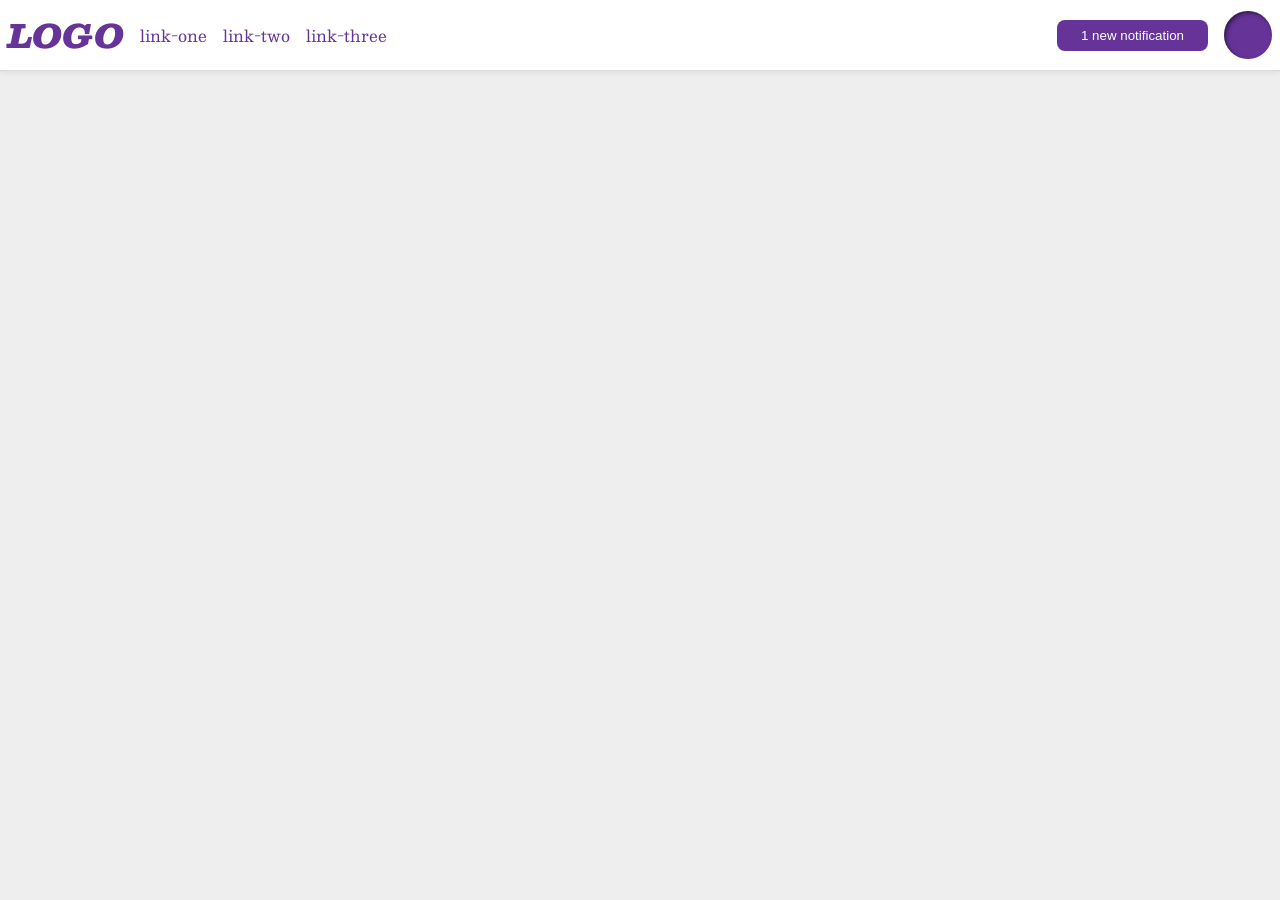
<file: foundations/flex/03-flex-header-2/index.html>
<!doctype html>
<html lang="en">
  <head>
    <meta charset="UTF-8" />
    <meta http-equiv="X-UA-Compatible" content="IE=edge" />
    <meta name="viewport" content="width=device-width, initial-scale=1.0" />
    <title>Flex Header 2</title>
    <link rel="stylesheet" href="style.css" />
  </head>
  <body>
    <div class="header">
      <div class="left">
        <div class="logo">LOGO</div>
        <ul class="links">
          <li><a href="https://google.com">link-one</a></li>
          <li><a href="https://google.com">link-two</a></li>
          <li><a href="https://google.com">link-three</a></li>
        </ul>
      </div>
      <div class="right">
        <button class="notifications">1 new notification</button>
        <div class="profile-image"></div>
      </div>
    </div>
  </body>
</html>
</file>
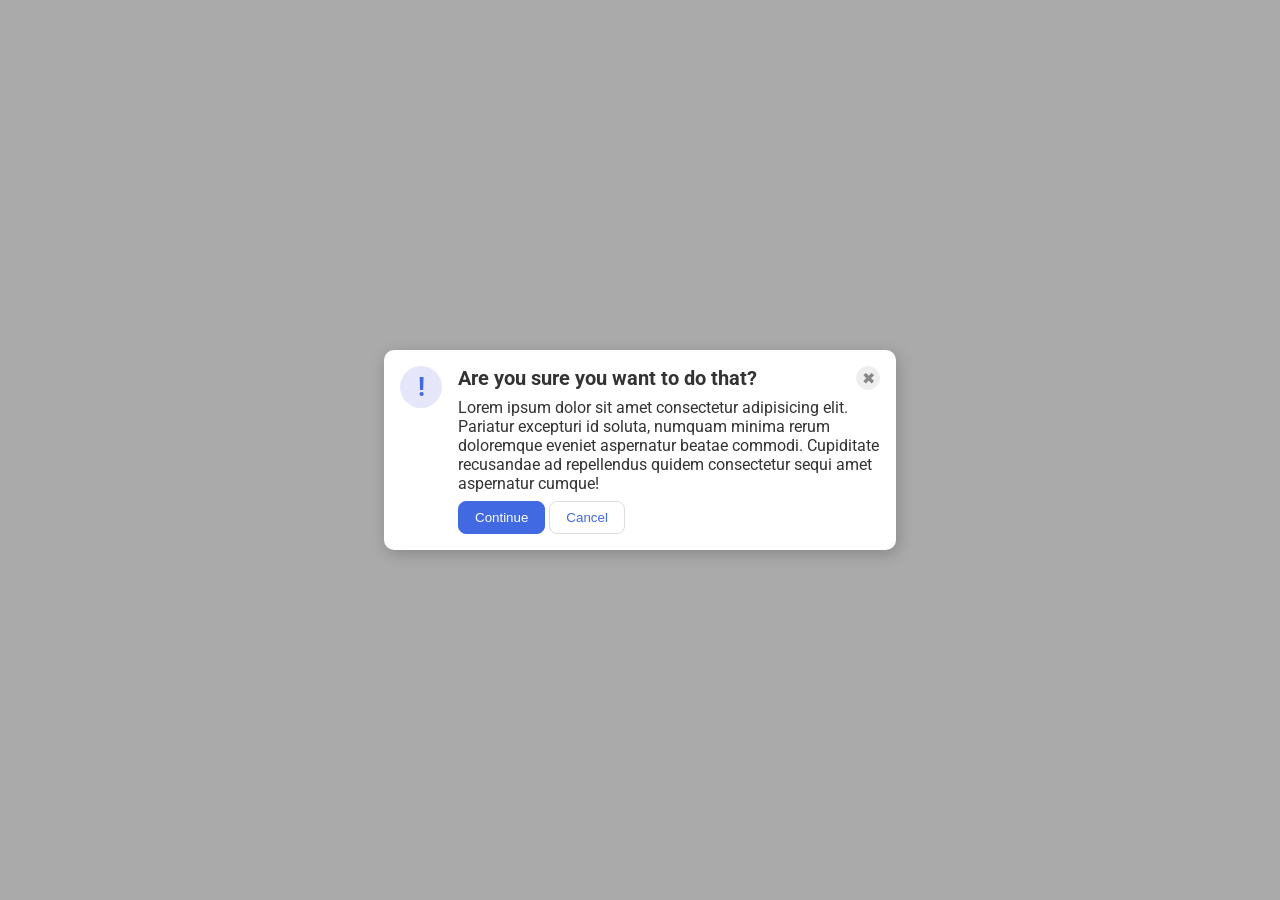
<file: foundations/flex/05-flex-modal/index.html>
<!doctype html>
<html lang="en">
  <head>
    <meta charset="UTF-8" />
    <meta http-equiv="X-UA-Compatible" content="IE=edge" />
    <meta name="viewport" content="width=device-width, initial-scale=1.0" />
    <link rel="stylesheet" href="style.css" />
    <title>Modal</title>
  </head>
  <body>
    <div class="modal">
      <div class="icon">!</div>
      <div class="content">
        <div class="header">
          Are you sure you want to do that?
          <button class="close-button">✖</button>
        </div>

        <div class="text">
          Lorem ipsum dolor sit amet consectetur adipisicing elit. Pariatur
          excepturi id soluta, numquam minima rerum doloremque eveniet
          aspernatur beatae commodi. Cupiditate recusandae ad repellendus quidem
          consectetur sequi amet aspernatur cumque!
        </div>
        <button class="continue">Continue</button>
        <button class="cancel">Cancel</button>
      </div>
    </div>
  </body>
</html>
</file>
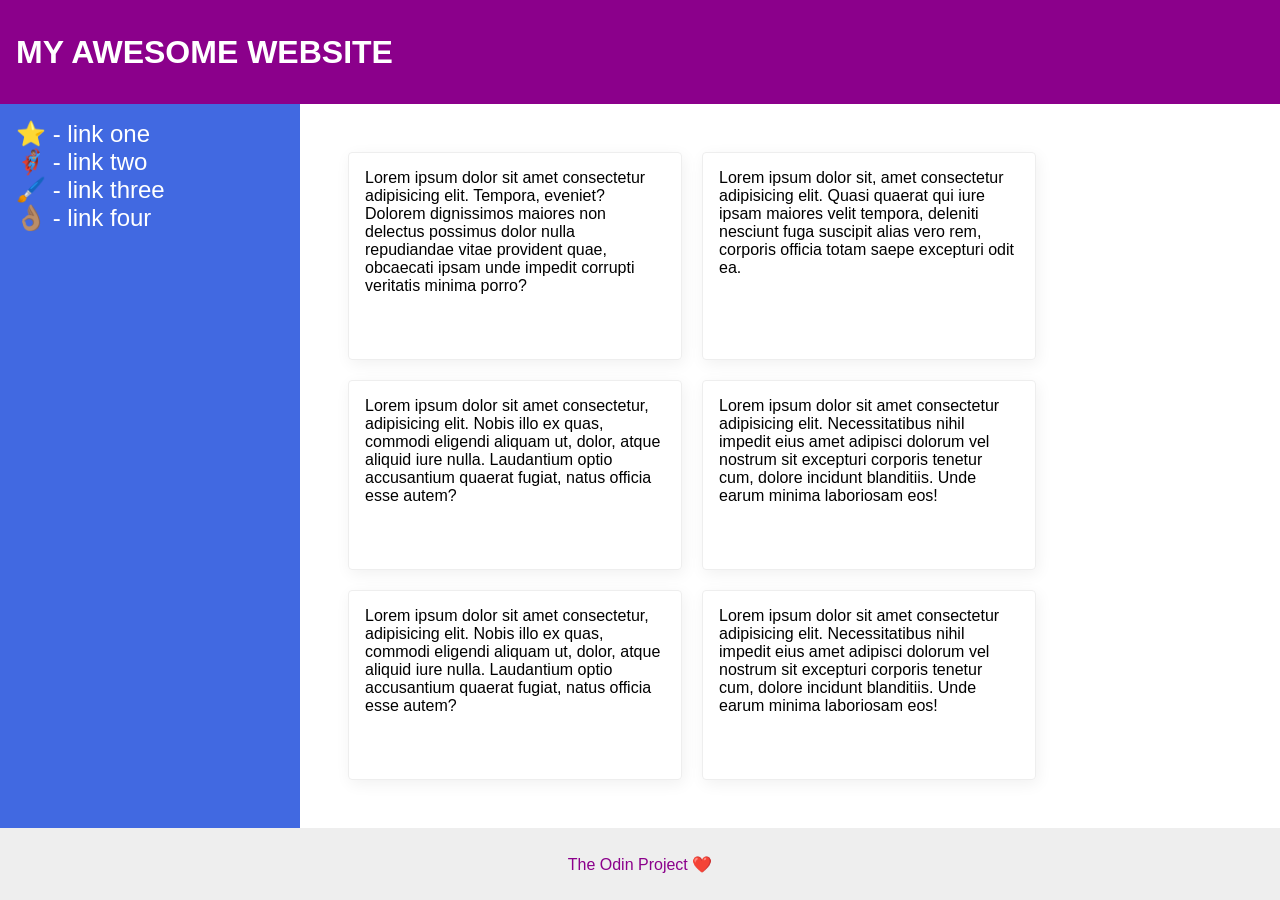
<file: foundations/flex/07-flex-layout-2/index.html>
<!DOCTYPE html>
<html lang="en">
  <head>
    <meta charset="UTF-8" />
    <meta http-equiv="X-UA-Compatible" content="IE=edge" />
    <meta name="viewport" content="width=device-width, initial-scale=1.0" />
    <title>The Holy Grail</title>
    <link rel="stylesheet" href="style.css" />
  </head>
  <body>
    <div class="header">MY AWESOME WEBSITE</div>

    <div class="content">
      <div class="sidebar">
        <ul>
          <li><a href="#">⭐ - link one</a></li>
          <li><a href="#">🦸🏽‍♂️ - link two</a></li>
          <li><a href="#">🖌️ - link three</a></li>
          <li><a href="#">👌🏽 - link four</a></li>
        </ul>
      </div>
      <div class="cards">
        <div class="card">
          Lorem ipsum dolor sit amet consectetur adipisicing elit. Tempora,
          eveniet? Dolorem dignissimos maiores non delectus possimus dolor nulla
          repudiandae vitae provident quae, obcaecati ipsam unde impedit
          corrupti veritatis minima porro?
        </div>
        <div class="card">
          Lorem ipsum dolor sit, amet consectetur adipisicing elit. Quasi
          quaerat qui iure ipsam maiores velit tempora, deleniti nesciunt fuga
          suscipit alias vero rem, corporis officia totam saepe excepturi odit
          ea.
        </div>
        <div class="card">
          Lorem ipsum dolor sit amet consectetur, adipisicing elit. Nobis illo
          ex quas, commodi eligendi aliquam ut, dolor, atque aliquid iure nulla.
          Laudantium optio accusantium quaerat fugiat, natus officia esse autem?
        </div>
        <div class="card">
          Lorem ipsum dolor sit amet consectetur adipisicing elit.
          Necessitatibus nihil impedit eius amet adipisci dolorum vel nostrum
          sit excepturi corporis tenetur cum, dolore incidunt blanditiis. Unde
          earum minima laboriosam eos!
        </div>
        <div class="card">
          Lorem ipsum dolor sit amet consectetur, adipisicing elit. Nobis illo
          ex quas, commodi eligendi aliquam ut, dolor, atque aliquid iure nulla.
          Laudantium optio accusantium quaerat fugiat, natus officia esse autem?
        </div>
        <div class="card">
          Lorem ipsum dolor sit amet consectetur adipisicing elit.
          Necessitatibus nihil impedit eius amet adipisci dolorum vel nostrum
          sit excepturi corporis tenetur cum, dolore incidunt blanditiis. Unde
          earum minima laboriosam eos!
        </div>
      </div>
    </div>

    <div class="footer">The Odin Project ❤️</div>
  </body>
</html>
</file>
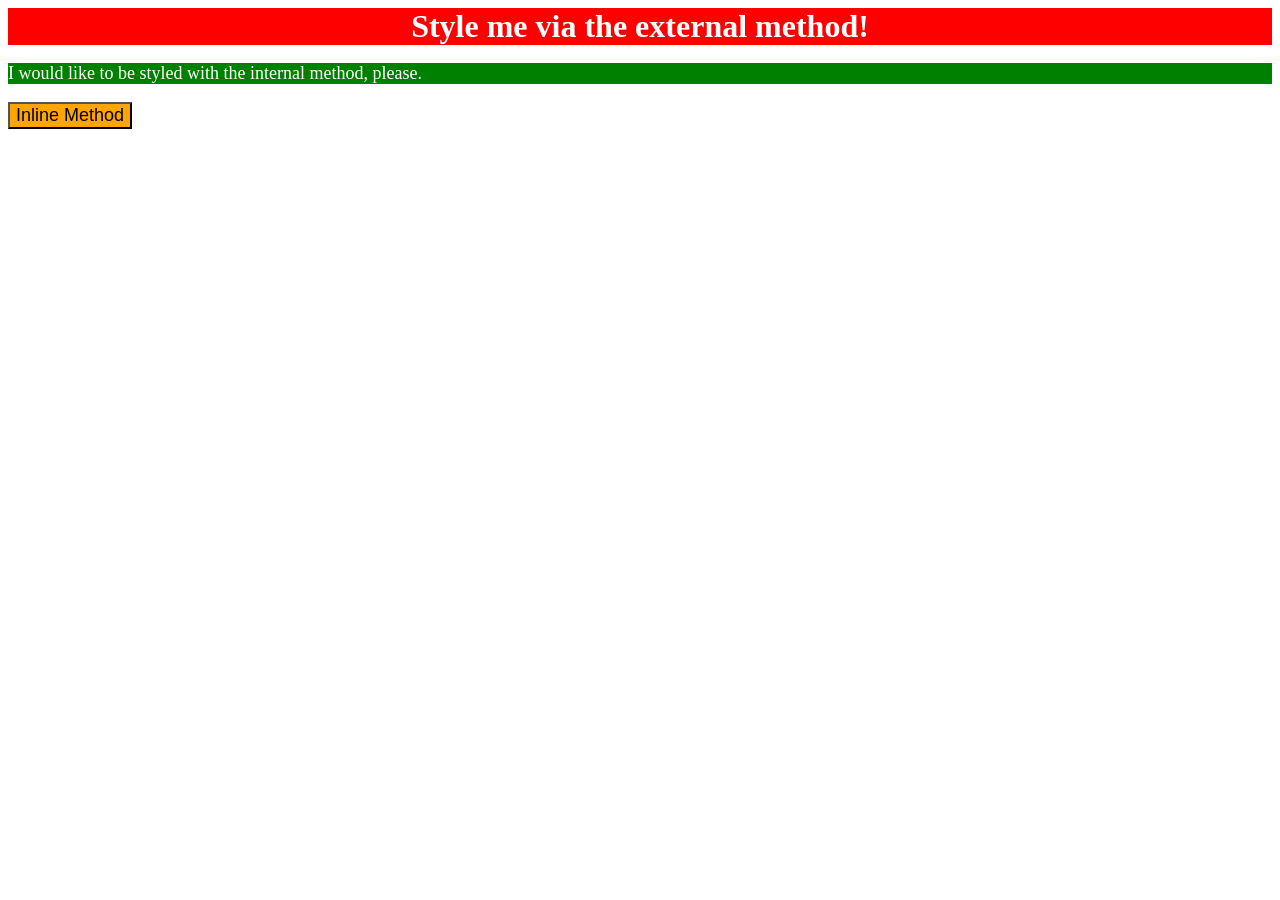
<file: foundations/intro-to-css/01-css-methods/index.html>
<!DOCTYPE html>
<html lang="en">
  <head>
    <meta charset="UTF-8" />
    <meta http-equiv="X-UA-Compatible" content="IE=edge" />
    <meta name="viewport" content="width=device-width, initial-scale=1.0" />
    <title>Methods for Adding CSS</title>
    <link rel="stylesheet" href="style.css" />
    <style>
      p {
        color: white;
        background-color: green;
        font-size: 18px;
      }
    </style>
  </head>
  <body>
    <div>Style me via the external method!</div>
    <p>I would like to be styled with the internal method, please.</p>
    <button style="background-color: orange; font-size: 18px">
      Inline Method
    </button>
  </body>
</html>
</file>
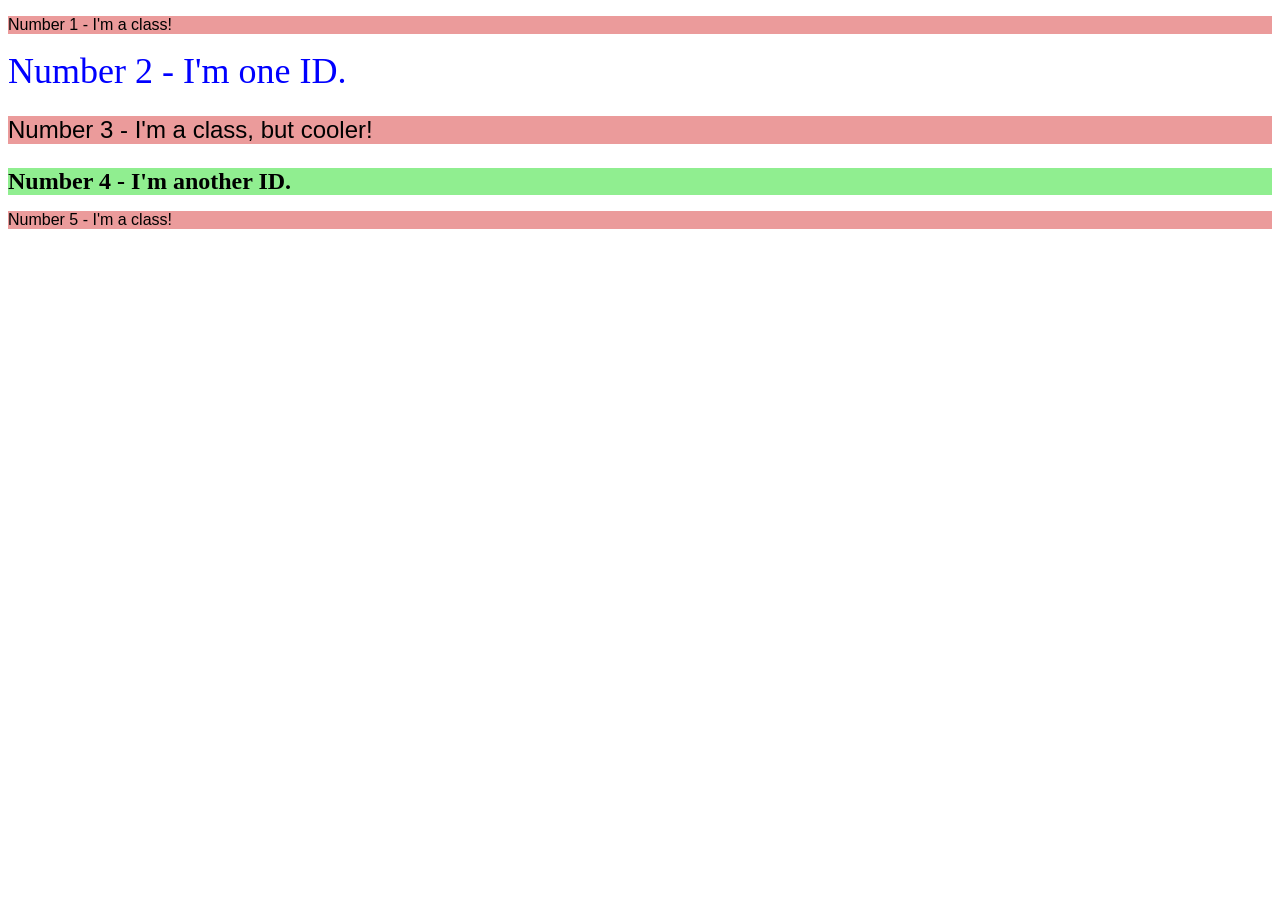
<file: foundations/intro-to-css/02-class-id-selectors/index.html>
<!DOCTYPE html>
<html lang="en">
  <head>
    <meta charset="UTF-8" />
    <meta http-equiv="X-UA-Compatible" content="IE=edge" />
    <meta name="viewport" content="width=device-width, initial-scale=1.0" />
    <title>Class and ID Selectors</title>
    <link rel="stylesheet" href="style.css" />
  </head>
  <body>
    <p class="odd-num">Number 1 - I'm a class!</p>
    <div id="even">Number 2 - I'm one ID.</div>
    <p class="odd-num adjust-font-size">Number 3 - I'm a class, but cooler!</p>
    <div id="last">Number 4 - I'm another ID.</div>
    <p class="odd-num">Number 5 - I'm a class!</p>
  </body>
</html>
</file>
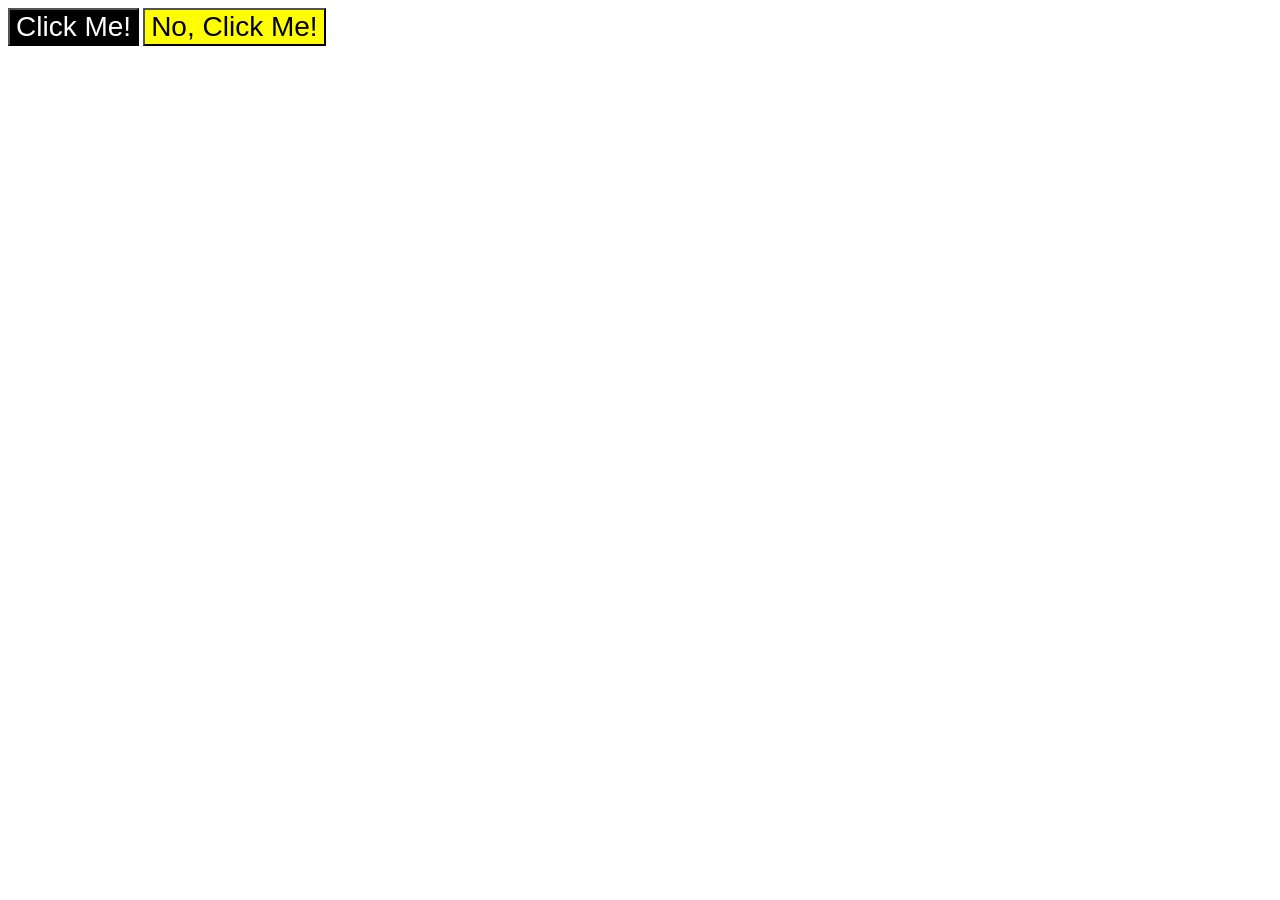
<file: foundations/intro-to-css/03-grouping-selectors/index.html>
<!DOCTYPE html>
<html lang="en">
  <head>
    <meta charset="UTF-8" />
    <meta http-equiv="X-UA-Compatible" content="IE=edge" />
    <meta name="viewport" content="width=device-width, initial-scale=1.0" />
    <title>Grouping Selectors</title>
    <link rel="stylesheet" href="style.css" />
  </head>
  <body>
    <button class="first">Click Me!</button>
    <button class="second">No, Click Me!</button>
  </body>
</html>
</file>
<file: foundations/flex/03-flex-header-2/style.css>
/* this is some magical font-importing.  
you'll learn about it later. */
@import url("https://fonts.googleapis.com/css2?family=Besley:ital,wght@0,400;1,900&display=swap");

body {
  margin: 0;
  background: #eee;
  font-family: Besley, serif;
}

.header {
  background: white;
  border-bottom: 1px solid #ddd;
  box-shadow: 0 0 8px rgba(0, 0, 0, 0.1);
  display: flex;
  padding: 8px;
  justify-content: space-between;
}

.profile-image {
  background: rebeccapurple;
  box-shadow: inset 2px 2px 4px rgba(0, 0, 0, 0.5);
  border-radius: 50%;
  width: 48px;
  height: 48px;
}

.logo {
  color: rebeccapurple;
  font-size: 32px;
  font-weight: 900;
  font-style: italic;
}

button {
  border: none;
  border-radius: 8px;
  background: rebeccapurple;
  color: white;
  padding: 8px 24px;
}

a {
  /* this removes the line under our links */
  text-decoration: none;
  color: rebeccapurple;
}

ul {
  list-style-type: none;
  display: flex;
  margin: 0;
  padding: 0;
  gap: 16px;
}

.left,
.right {
  display: flex;
  align-items: center;
  gap: 16px;
}
</file>
<file: foundations/flex/05-flex-modal/style.css>
@import url("https://fonts.googleapis.com/css2?family=Roboto:wght@400;700&display=swap");

html,
body {
  height: 100%;
}

body {
  font-family: Roboto, sans-serif;
  margin: 0;
  background: #aaa;
  color: #333;
  /* I'll give you this one for free lol */
  display: flex;
  align-items: center;
  justify-content: center;
}

.header {
  font-weight: bold;
  font-size: 20px;
  display: flex;
  justify-content: space-between;
  align-items: center;

  margin-bottom: 8px;
}
.text {
  margin-bottom: 8px;
}
.modal {
  background: white;
  width: 480px;
  border-radius: 10px;
  box-shadow: 2px 4px 16px rgba(0, 0, 0, 0.2);
  display: flex;
  padding: 16px;
  gap: 16px;
}

.icon {
  color: royalblue;
  font-size: 26px;
  font-weight: 700;
  background: lavender;
  width: 42px;
  height: 42px;
  border-radius: 50%;
  display: flex;
  align-items: center;
  justify-content: center;
  flex-shrink: 0;
}

.close-button {
  background: #eee;
  border-radius: 50%;
  color: #888;
  font-weight: 400;
  font-size: 16px;
  height: 24px;
  width: 24px;
  display: flex;
  align-items: center;
  justify-content: center;
  border: 1px solid #eee;
  padding: 0;
}

button {
  cursor: pointer;
  padding: 8px 16px;
  border-radius: 8px;
}

button.continue {
  background: royalblue;
  border: 1px solid royalblue;
  color: white;
}

button.cancel {
  background: white;
  border: 1px solid #ddd;
  color: royalblue;
}
</file>
<file: foundations/flex/07-flex-layout-2/style.css>
body {
  font-family: -apple-system, BlinkMacSystemFont, "Segoe UI", Roboto, Oxygen,
    Ubuntu, Cantarell, "Open Sans", "Helvetica Neue", sans-serif;
  margin: 0;
  min-height: 100vh;
  flex-direction: column;
  display: flex;
}

.header {
  height: 72px;
  font-size: 32px;
  font-weight: 900;
  padding: 16px;
  background: darkmagenta;
  color: white;
  display: flex;
  align-items: center;
}

.content {
  display: flex;
  flex: 1;
}

.footer {
  height: 72px;
  background: #eee;
  color: darkmagenta;
  display: flex;
  align-items: center;
  justify-content: center;
}

.sidebar {
  width: 300px;
  background: royalblue;
  box-sizing: border-box;
  flex-shrink: 0;
  padding: 16px;
}

ul {
  list-style-type: none;
  margin: 0;
  padding: 0;
}

a {
  font-size: 24px;
  color: white;
  text-decoration: none;
}

.card {
  border: 1px solid #eee;
  box-shadow: 2px 4px 16px rgba(0, 0, 0, 0.06);
  border-radius: 4px;
  width: 300px;
  padding: 16px;
}

.cards {
  display: flex;
  flex-wrap: wrap;
  gap: 20px;
  padding: 48px;
}
</file>
<file: foundations/intro-to-css/01-css-methods/style.css>
div {
  color: white;
  background-color: red;
  font-size: 32px;
  text-align: center;
  font-weight: bold;
}
</file>
<file: foundations/intro-to-css/02-class-id-selectors/style.css>
/* Add CSS Styling */
.odd-num {
  background-color: rgb(235, 155, 155);
  font-family: Verdana, Geneva, Tahoma, sans-serif;
}
.adjust-font-size {
  font-size: 24px;
}
#even {
  color: blue;
  font-size: 36px;
}

#last {
  background-color: lightgreen;
  font-size: 24px;
  font-weight: bold;
}
</file>
<file: foundations/intro-to-css/03-grouping-selectors/style.css>
/* Add CSS Styling */

.first {
  color: white;
  background-color: black;
}

.second {
  background-color: yellow;
}
.first,
.second {
  font-size: 28px;
  font-family: Arial, Helvetica, sans-serif;
}
</file>
